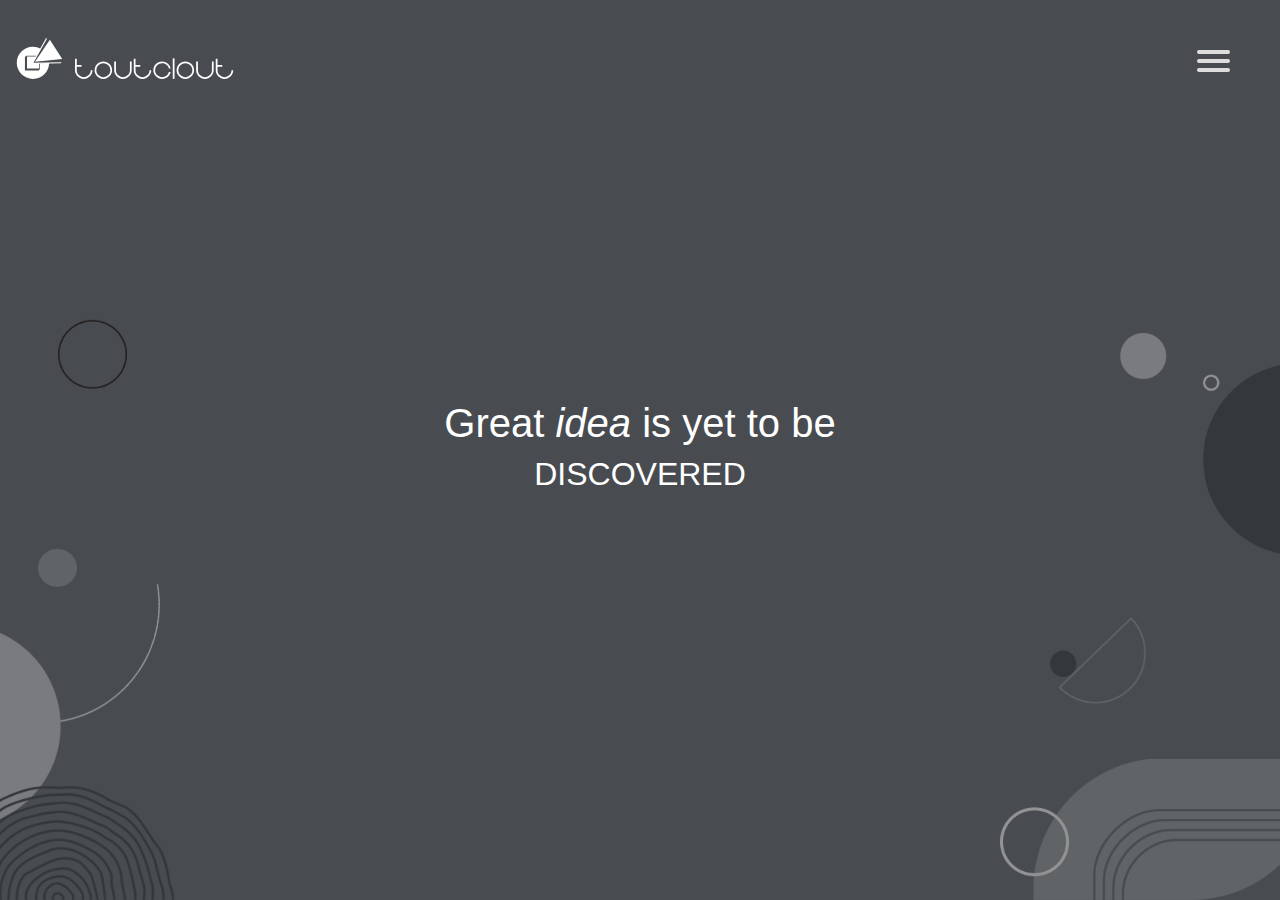
<file: toutclout-2/index.html>
<!DOCTYPE html>
<html>
  <head>
    <!-- Required meta tags -->
    <meta charset="utf-8">
    <meta name="viewport" content="width=device-width, initial-scale=1, shrink-to-fit=no">

    <!-- Bootstrap CSS -->
    <link rel="stylesheet" href="https://cdn.jsdelivr.net/npm/bootstrap@5.0.2/dist/css/bootstrap.min.css">
    <link rel="stylesheet" href="assets/css/style.css">

  </head>
  <body>

    <div class="content-wrapper">
      <header>
        <h1 class="logo">
          <img src="assets/images/logo.svg">
        </h1>
        <nav role='navigation'>
          <div id="menuToggle">
            
            <input type="checkbox" />
            
            <span></span>
            <span></span>
            <span></span>
            
            <ul id="menu">
              <li><a href="#">Who we are</a></li>
              <li><a href="#">What we do</a>
                <ul>
                  <li><a href="#">Branding</a></li>
                  <li><a href="#">Website</a></li>
                  <li><a href="#">Digital</a></li>
                </ul>
              </li>
              <li><a href="#">Talk to us</a></li>
            </ul>
          </div>
        </nav>
      </header>
      <section class="banner">
        <div class="banner-content">
          <h1>Great <i>idea</i> is yet to be</h1>
          <h2>DISCOVERED</h2>
        </div>
        <div class="left-side-shape">
          <img class="grey-border-circle" src="assets/images/grey-border-circle.png">
          <img class="half-circle" src="assets/images/half-circle.png">
          <img class="small-light-grey-circle" src="assets/images/small-light-grey-circle.png">
          <img class="light-grey-circle" src="assets/images/light-grey-circle.png">
          <img class="spiral" src="assets/images/spiral.png">
        </div>
        <div class="right-side-shape">
          <img class="circles" src="assets/images/circles.png">
          <img class="right-light-grey-circle" src="assets/images/light-grey-circle.png">
          <img class="circle-semicircle" src="assets/images/circle-semicircle.png">
          <img class="grey-bg-shape" src="assets/images/grey-bg-shape.png">
          <img class="curve-lines" src="assets/images/curve-lines.png">
          <img class="light-grey-border-circle" src="assets/images/light-grey-border-circle.png">
        </div>
      </section>

    </div>


    <!-- Optional JavaScript; choose one of the two! -->

    <!-- Option 1: Bootstrap Bundle with Popper -->
    <script src="https://cdn.jsdelivr.net/npm/bootstrap@5.0.2/dist/js/bootstrap.bundle.min.js"></script>
    <script src="https://code.jquery.com/jquery-3.2.1.min.js"></script>
    <script src="assets/js/home.js"></script>
    <script src="assets/js/home-defer.js"></script>
    <script src="assets/js/element-anim.js"></script>

  </body>
</html>
</file>
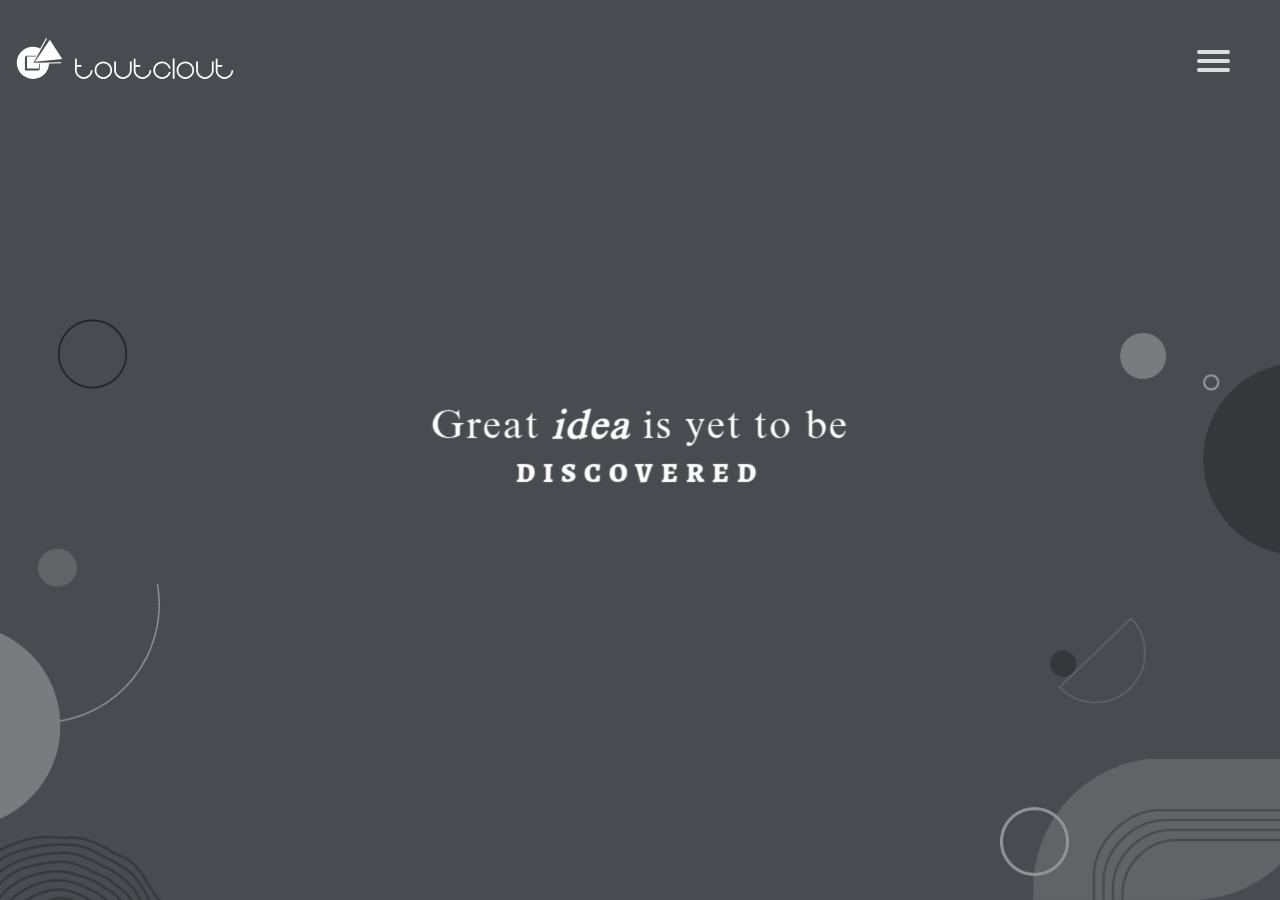
<file: toutclout-3/index.html>
<!DOCTYPE html>
<html>
  <head>
    <!-- Required meta tags -->
    <meta charset="utf-8">
    <meta name="viewport" content="width=device-width, initial-scale=1, shrink-to-fit=no">

    <!-- Bootstrap CSS -->
    <link rel="stylesheet" href="https://cdn.jsdelivr.net/npm/bootstrap@5.0.2/dist/css/bootstrap.min.css">
    <link rel="stylesheet" href="assets/css/style.css">
    <link rel="stylesheet" type="text/css" href="https://cdnjs.cloudflare.com/ajax/libs/animate.css/3.5.2/animate.min.css">

  </head>
  <body>

    <div class="content-wrapper">
      <header>
        <h1 class="logo">
          <img src="assets/images/logo.svg">
        </h1>
        <nav role='navigation'>
          <div id="menuToggle">
            
            <input type="checkbox" />
            
            <span></span>
            <span></span>
            <span></span>
            
            <ul id="menu">
              <li><a href="#">Who we are</a></li>
              <li><a href="#">What we do</a>
                <ul>
                  <li><a href="#">Branding</a></li>
                  <li><a href="#">Website</a></li>
                  <li><a href="#">Digital</a></li>
                </ul>
              </li>
              <li><a href="#">Talk to us</a></li>
            </ul>
          </div>
        </nav>
      </header>
      <section class="banner">
        <div class="banner-content">
          <h1><span>Great</span> <span><i>idea</i></span> <span>is</span> <span>yet</span> <span>to</span> <span>be</span></h1>
          <h2><span>DISCOVERED</span></h2>
        </div>
        <div class="left-side-shape">
          <img class="grey-border-circle" src="assets/images/grey-border-circle.png">
          <img class="half-circle" src="assets/images/half-circle.png">
          <img class="small-light-grey-circle" src="assets/images/small-light-grey-circle.png">
          <img class="light-grey-circle" src="assets/images/light-grey-circle.png">
          <img class="spiral" src="assets/images/full-spiral.png">
        </div>
        <div class="right-side-shape">
          <img class="circles" src="assets/images/circles.png">
          <img class="right-light-grey-circle" src="assets/images/light-grey-circle.png">
          <img class="circle-semicircle" src="assets/images/circle-semicircle.png">
          <img class="grey-bg-shape" src="assets/images/grey-bg-shape.png">
          <img class="curve-lines" src="assets/images/curve-lines.png">
          <img class="light-grey-border-circle" src="assets/images/light-grey-border-circle.png">
        </div>
      </section>

    </div>


    <!-- Optional JavaScript; choose one of the two! -->

    <!-- Option 1: Bootstrap Bundle with Popper -->
    <script src="https://cdn.jsdelivr.net/npm/bootstrap@5.0.2/dist/js/bootstrap.bundle.min.js"></script>
    <script src="https://code.jquery.com/jquery-3.2.1.min.js"></script>
    <script src="assets/js/home.js"></script>
    <script src="assets/js/home-defer.js"></script>
    <script src="assets/js/custom.js"></script>
    <script src="assets/js/element-anim.js"></script>
    <!-- <script type="text/javascript" src="assets/js/custom.js"></script> -->

  </body>
</html>
</file>
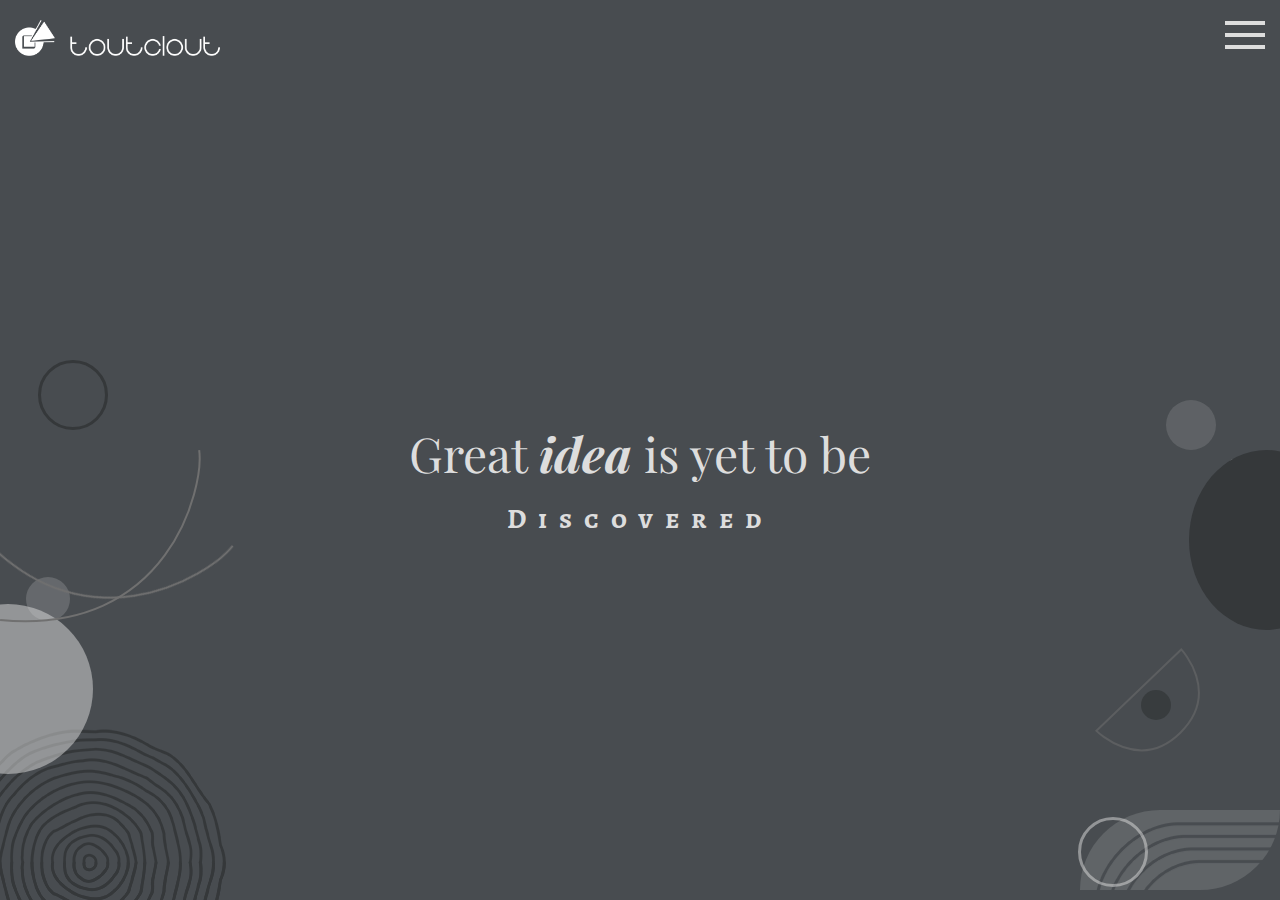
<file: toutclout/index.html>
<!DOCTYPE html>
<html lang="en">

<head>
    <meta charset="UTF-8">
    <meta http-equiv="X-UA-Compatible" content="IE=edge">
    <meta name="viewport" content="width=device-width, initial-scale=1.0">
    <title>Tout Clout - Home</title>
    <!-- Fonts -->
    <link rel="preconnect" href="https://fonts.googleapis.com">
    <link rel="preconnect" href="https://fonts.gstatic.com" crossorigin>
    <link
        href="https://fonts.googleapis.com/css2?family=Alegreya+SC:wght@400;500;700&family=Playfair+Display:wght@400;500;600;700&display=swap"
        rel="stylesheet">

    <!-- Custom Css -->
    <link rel="stylesheet" href="assets/design/css/style.css">
</head>

<body>
    <!-- Start wrapper -->
    <div class="wrapper">
        <!-- Start header -->
        <header>
            <div class="container-fluid">
                <div class="header_wrapper">
                    <a href="javascript:void(0);" class="brand">
                        <img class="logo_icn" src="./assets/design/images/logo_icn.png" alt="Logo">
                        <img class="logo_txt" src="./assets/design/images/logo_txt.png" alt="ToutClout">
                    </a>
                    <div class="menu">
                        <div id="nav-icon">
                            <span></span>
                            <span></span>
                            <span></span>
                        </div>
                        <div class="menu-items">
                            <ul>
                                <li><a href="javascript:void(0);">Who we are</a></li>
                                <li>
                                    <a href="javascript:void(0);">What we do</a>
                                    <ul>
                                        <li><a href="javascript:void(0);">Branding</a></li>
                                        <li><a href="javascript:void(0);">Website</a></li>
                                        <li><a href="javascript:void(0);">Digital</a></li>
                                    </ul>
                                </li>
                                <li><a href="javascript:void(0);">Talk to us</a></li>
                            </ul>
                        </div>
                    </div>
                </div>
            </div>
        </header>
        <!-- End header -->

        <!-- Start Home Banner -->
        <section class="home_main_banner">
            <div class="container-fluid">
                <div class="banner_ctn">
                    <h2>Great <span>idea</span> is yet to be</h2>
                    <h4>Discovered</h4>
                </div>
            </div>
        </section>
        <!-- End Home Banner -->

        <div class="animation_elements shape1"></div>
        <div class="animation_elements shape2"></div>

        <div class="bubbles">
            <div class="bubble"></div>
            <div class="bubble"></div>
            <div class="bubble"></div>
            <div class="bubble"></div>
            <div class="bubble"></div>
            <div class="bubble"></div>
            <div class="bubble"></div>
            <div class="bubble"></div>
            <div class="bubble"></div>
        </div>
        <div class="animation_elements shape3">
            <img src="./assets/design/images/circule_wave.png" alt="circule_wave">
        </div>
        <div class="animation_elements shape4">
            <img src="./assets/design/images/half_circule.png" alt="circule_wave">
        </div>
        <div class="animation_elements shape5 left_shape5">
            <img src="./assets/design/images/curve_line.png" alt="curve_line">
        </div>
        <div class="animation_elements shape5 right_shape5">
            <img src="./assets/design/images/curve_line.png" alt="curve_line">
        </div>

    </div>
    <!-- End wrapper -->

    <!-- jQuery import  -->
    <script src="https://code.jquery.com/jquery-3.6.0.min.js"
        integrity="sha256-/xUj+3OJU5yExlq6GSYGSHk7tPXikynS7ogEvDej/m4=" crossorigin="anonymous"></script>
    <script src="./assets/js/script.js"></script>

</body>

</html>
</file>
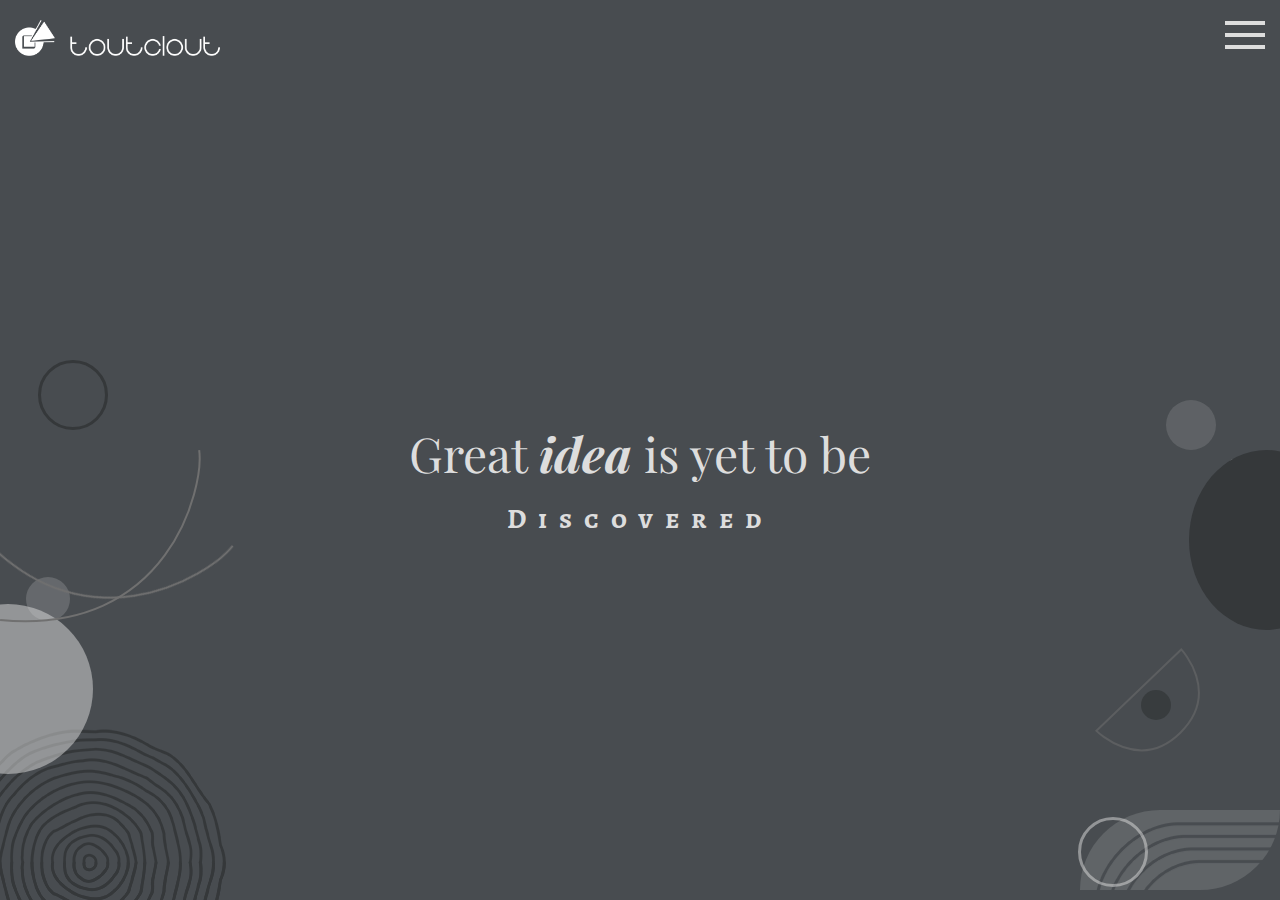
<file: toutclout/index3.html>
<!DOCTYPE html>
<html lang="en">

<head>
    <meta charset="UTF-8">
    <meta http-equiv="X-UA-Compatible" content="IE=edge">
    <meta name="viewport" content="width=device-width, initial-scale=1.0">
    <title>Tout Clout - Home</title>
    <!-- Fonts -->
    <link rel="preconnect" href="https://fonts.googleapis.com">
    <link rel="preconnect" href="https://fonts.gstatic.com" crossorigin>
    <link
        href="https://fonts.googleapis.com/css2?family=Alegreya+SC:wght@400;500;700&family=Playfair+Display:wght@400;500;600;700&display=swap"
        rel="stylesheet">

    <!-- Custom Css -->
    <link rel="stylesheet" href="assets/design/css/style.css">
</head>

<body>
    <!-- Start wrapper -->
    <div class="wrapper">
        <!-- Start header -->
        <header>
            <div class="container-fluid">
                <div class="header_wrapper">
                    <a href="javascript:void(0);" class="brand">
                        <img class="logo_icn" src="./assets/design/images/logo_icn.png" alt="Logo">
                        <img class="logo_txt" src="./assets/design/images/logo_txt.png" alt="ToutClout">
                    </a>
                    <div class="menu">
                        <div id="nav-icon">
                            <span></span>
                            <span></span>
                            <span></span>
                        </div>
                        <div class="menu-items">
                            <ul>
                                <li><a href="javascript:void(0);">Who we are</a></li>
                                <li>
                                    <a href="javascript:void(0);">What we do</a>
                                    <ul>
                                        <li><a href="javascript:void(0);">Branding</a></li>
                                        <li><a href="javascript:void(0);">Website</a></li>
                                        <li><a href="javascript:void(0);">Digital</a></li>
                                    </ul>
                                </li>
                                <li><a href="javascript:void(0);">Talk to us</a></li>
                            </ul>
                        </div>
                    </div>
                </div>
            </div>
        </header>
        <!-- End header -->

        <!-- Start Home Banner -->
        <section class="home_main_banner">
            <div class="container-fluid">
                <div class="banner_ctn">
                    <h2>Great <span>idea</span> is yet to be</h2>
                    <h4>Discovered</h4>
                </div>
            </div>
        </section>
        <!-- End Home Banner -->

        <div class="animation_elements shape1"></div>
        <div class="animation_elements shape2"></div>

        <div class="bubbles">
            <div class="bubble"></div>
            <div class="bubble"></div>
            <div class="bubble"></div>
            <div class="bubble"></div>
            <div class="bubble"></div>
            <div class="bubble"></div>
            <div class="bubble"></div>
            <div class="bubble"></div>
        </div>
        <div class="animation_elements shape3">
            <img src="./assets/design/images/circule_wave.png" alt="circule_wave">
        </div>
        <div class="animation_elements shape4">
            <img src="./assets/design/images/half_circule.png" alt="circule_wave">
        </div>
        <div class="animation_elements shape5 left_shape5">
            <img src="./assets/design/images/curve_line.png" alt="curve_line">
        </div>
        <div class="animation_elements shape5 right_shape5">
            <img src="./assets/design/images/curve_line.png" alt="curve_line">
        </div>

    </div>
    <!-- End wrapper -->

    <!-- jQuery import  -->
    <script src="https://code.jquery.com/jquery-3.6.0.min.js"
        integrity="sha256-/xUj+3OJU5yExlq6GSYGSHk7tPXikynS7ogEvDej/m4=" crossorigin="anonymous"></script>
    <script src="./assets/js/script.js"></script>

</body>

</html>
</file>
<file: toutclout-2/assets/css/style.css>
body
{
  margin: 0;
  padding: 0;
  
  /* make it look decent enough */
  font-family: "Avenir Next", "Avenir", sans-serif;
  
  overflow-x: hidden; /* needed because hiding the menu on the right side is not perfect,  */
}

a
{
  text-decoration: none;
  color: #232323;
  
  transition: color 0.3s ease;
}

a:hover
{
  color: tomato;
}

header{
  padding: 25px 0;
  position: fixed;
  width: 100%;
  z-index: 1;
}

h1.logo {
  display: flex;
  align-items: flex-start;
  width: 250px;
  margin: 0px;
}


#menuToggle
{
  display: block;
  position: absolute;
  top: 50px;
  right: 50px;
  
  z-index: 1;
  
  -webkit-user-select: none;
  user-select: none;
}

#menuToggle input
{
  display: block;
  width: 40px;
  height: 32px;
  position: absolute;
  top: -7px;
  left: -5px;
  
  cursor: pointer;
  
  opacity: 0; /* hide this */
  z-index: 2; /* and place it over the hamburger */
  
  -webkit-touch-callout: none;
}

/*
 * Just a quick hamburger
 */
#menuToggle span
{
  display: block;
  width: 33px;
  height: 4px;
  margin-bottom: 5px;
  position: relative;
  
  background: #dddddd;
  border-radius: 3px;
  
  z-index: 1;
  
  transform-origin: 4px 0px;
  
  transition: transform 0.5s cubic-bezier(0.77,0.2,0.05,1.0),
              background 0.5s cubic-bezier(0.77,0.2,0.05,1.0),
              opacity 0.55s ease;
}

#menuToggle span:first-child
{
  transform-origin: 0% 0%;
}

#menuToggle span:nth-last-child(2)
{
  transform-origin: 0% 100%;
}

/* 
 * Transform all the slices of hamburger
 * into a crossmark.
 */
#menuToggle input:checked ~ span
{
  opacity: 1;
  transform: rotate(45deg) translate(-2px, -1px);
  background: #dddddd;
}

/*
 * But let's hide the middle one.
 */
#menuToggle input:checked ~ span:nth-last-child(3)
{
  opacity: 0;
  transform: rotate(0deg) scale(0.2, 0.2);
}

/*
 * Ohyeah and the last one should go the other direction
 */
#menuToggle input:checked ~ span:nth-last-child(2)
{
  opacity: 1;
  transform: rotate(-45deg) translate(0, -1px);
}

/*
 * Make this absolute positioned
 * at the top left of the screen
 */
#menu
{
  position: absolute;
  width: 100vw;
  margin: 0px 0 0 0;
  padding: 0;
  padding-top: 0;
  right: 60px;
  list-style-type: none;
  -webkit-font-smoothing: antialiased;
  transform-origin: 0% 0%;
  transform: translate(100%, 0);
  transition: transform 0.5s cubic-bezier(0.77,0.2,0.05,1.0);
  top: -10px;
  display: flex;
  justify-content: flex-end;
}

#menu li
{
  padding: 0px 0;
  font-size: 22px;
  margin: 0 10px;
}

#menu li a{
  color: #919395;
}

#menu li ul{
  display: none;
}

#menu li:hover ul{
  display: flex;
  flex-direction: column;
  padding: 0px;
  list-style: none;
  align-items: center;
}

/*
 * And let's fade it in from the left
 */
#menuToggle input:checked ~ ul
{
  transform: none;
  opacity: 1;
}

.banner{
  height: 100vh;
  background-color: #484c50;
  position: relative;
}

.banner-content{
  height: 100%;
  display: flex;
  align-items: center;
  justify-content: center;
  flex-direction: column;
  color: #fff;
}

.left-side-shape{
  position: absolute;
  top: 0;
  width: 30%;
  height: 100%;
  left: 0px;
}

.right-side-shape{
  position: absolute;
  top: 0;
  width: 30%;
  height: 100%;
  right: 0px;
}

.left-side-shape img, .right-side-shape img{
  position: absolute;
}

.left-side-shape img.grey-border-circle{
  top: 35%;
  width: 18%;
  left: 15%;
}

.left-side-shape img.half-circle{
  width: 60%;
  bottom: 20%;
  left: -20%;
  transform: rotate(10deg);
}

.left-side-shape img.small-light-grey-circle{
  width: 10%;
  bottom: 35%;
  left: 10%;
}

.left-side-shape img.light-grey-circle{
  left: -38%;
  bottom: 8%;
  width: 53%;
}

.left-side-shape img.spiral{
  width: 60%;
  bottom: 0%;
  left: -15%;
}

.right-side-shape .circles{
  width: 50%;
  right: -30%;
  top: 40%;
}

.right-side-shape .right-light-grey-circle{
  width: 12%;
  right: 30%;
  top: 37%;
}

.right-side-shape .circle-semicircle{
  width: 25%;
  bottom: 22%;
  right: 35%;
}

.right-side-shape .grey-bg-shape{
  width: 75%;
  bottom: 0%;
  right: -10%;
}

.right-side-shape .curve-lines{
  width: 70%;
  bottom: 0;
  right: -20%;
}

.right-side-shape .light-grey-border-circle{
  width: 18%;
  bottom: 3%;
  right: 55%;
}

@media screen and (max-width: 768px) {
  #menu {
    transform: none;
    opacity: 0;

    transition: opacity 0.5s cubic-bezier(0.77,0.2,0.05,1.0);
  }
}
</file>
<file: toutclout-3/assets/css/style.css>
@font-face { font-family: 'AlegreyaSC-ExtraBold'; src: url('fonts/AlegreyaSC-ExtraBold.ttf') format("opentype"); font-display: fallback; }
@font-face { font-family: 'PlayfairDisplay-Bold'; src: url('fonts/PlayfairDisplay-Bold.otf') format("opentype"); font-display: fallback;}
@font-face { font-family: 'times new roman'; src: url('fonts/times new roman.ttf') format("truetype"); font-display: fallback;}

body
{
  margin: 0;
  padding: 0;
  
  /* make it look decent enough */
  font-family: "Avenir Next", "Avenir", sans-serif;
  
  overflow-x: hidden; /* needed because hiding the menu on the right side is not perfect,  */
}

a
{
  text-decoration: none;
  color: #232323;
  
  transition: color 0.3s ease;
}

a:hover
{
  color: tomato;
}

header{
  padding: 25px 0;
  position: fixed;
  width: 100%;
  z-index: 1;
}

h1.logo {
  display: flex;
  align-items: flex-start;
  width: 250px;
  margin: 0px;
}


#menuToggle
{
  display: block;
  position: absolute;
  top: 50px;
  right: 50px;
  
  z-index: 1;
  
  -webkit-user-select: none;
  user-select: none;
}

#menuToggle input
{
  display: block;
  width: 40px;
  height: 32px;
  position: absolute;
  top: -7px;
  left: -5px;
  
  cursor: pointer;
  
  opacity: 0; /* hide this */
  z-index: 2; /* and place it over the hamburger */
  
  -webkit-touch-callout: none;
}

/*
 * Just a quick hamburger
 */
#menuToggle span
{
  display: block;
  width: 33px;
  height: 4px;
  margin-bottom: 5px;
  position: relative;
  
  background: #dddddd;
  border-radius: 3px;
  
  z-index: 1;
  
  transform-origin: 4px 0px;
  
  transition: transform 0.5s cubic-bezier(0.77,0.2,0.05,1.0),
              background 0.5s cubic-bezier(0.77,0.2,0.05,1.0),
              opacity 0.55s ease;
}

#menuToggle span:first-child
{
  transform-origin: 0% 0%;
}

#menuToggle span:nth-last-child(2)
{
  transform-origin: 0% 100%;
}

/* 
 * Transform all the slices of hamburger
 * into a crossmark.
 */
#menuToggle input:checked ~ span
{
  opacity: 1;
  transform: rotate(45deg) translate(-2px, -1px);
  background: #dddddd;
}

/*
 * But let's hide the middle one.
 */
#menuToggle input:checked ~ span:nth-last-child(3)
{
  opacity: 0;
  transform: rotate(0deg) scale(0.2, 0.2);
}

/*
 * Ohyeah and the last one should go the other direction
 */
#menuToggle input:checked ~ span:nth-last-child(2)
{
  opacity: 1;
  transform: rotate(-45deg) translate(0, -1px);
}

/*
 * Make this absolute positioned
 * at the top left of the screen
 */
#menu
{
  position: absolute;
  width: 100vw;
  margin: 0px 0 0 0;
  padding: 0;
  padding-top: 0;
  right: 60px;
  list-style-type: none;
  -webkit-font-smoothing: antialiased;
  transform-origin: 0% 0%;
  transform: translate(100%, 0);
  transition: transform 0.5s cubic-bezier(0.77,0.2,0.05,1.0);
  top: -10px;
  display: flex;
  justify-content: flex-end;
}

#menu li
{
  padding: 0px 0;
  font-size: 22px;
  margin: 0 10px;
  font-family: 'PlayfairDisplay-Bold';
}

#menu li a{
  color: #919395;
}

#menu li a:hover{
  color: #fff;
}

#menu li ul{
  display: none;
}

#menu li ul li{
  font-size: 18px;
  margin: 5px 10px;
}

#menu li:hover ul{
  display: flex;
  flex-direction: column;
  padding: 0px;
  list-style: none;
  align-items: center;
}

/*
 * And let's fade it in from the left
 */
#menuToggle input:checked ~ ul
{
  transform: none;
  opacity: 1;
}

.banner{
  height: 100vh;
  background-color: #484c50;
  position: relative;
  overflow: hidden;
}

.banner-content{
  height: 100%;
  display: flex;
  align-items: center;
  justify-content: center;
  flex-direction: column;
  color: #fff;
}

.banner-content h1{
  font-family: 'times new roman';
  color: #dddddd;
  letter-spacing: 2px;
}

/* .banner-content h1 span {
  display: inline-block;
  animation: slideLeft 1.5s forwards;
  opacity: 0;
  transition-timing-function: cubic-bezier(0.075, 0.82, 0.165, 1);
} */

.banner-content h1 {
  -webkit-animation: none;
  -moz-animation: none;
  -ms-animation: none;
  animation: none;
  color: transparent;
  text-shadow: 0px 0px 1px #fff;
  -webkit-animation: blurFadeInOut 3s ease-in backwards;
  -moz-animation: blurFadeInOut 3s ease-in backwards;
  -ms-animation: blurFadeInOut 3s ease-in backwards;
  animation: blurFadeInOut 3s ease-in backwards;
}
.banner-content h1 span {
  -webkit-animation: blurFadeIn 1.5s ease-in 0.5s backwards;
  -moz-animation: blurFadeIn 1.5s ease-in 0.5s backwards;
  -ms-animation: blurFadeIn 1.5s ease-in 0.5s backwards;
  animation: blurFadeIn 1.5s ease-in 0.5s backwards;
}
.banner-content h1 span:nth-child(2) {
  -webkit-animation-delay: 1s;
  -moz-animation-delay: 1s;
  -ms-animation-delay: 1s;
  animation-delay: 1s;
}
.banner-content h1 span:nth-child(3) {
  -webkit-animation-delay: 1.5s;
  -moz-animation-delay: 1.5s;
  -ms-animation-delay: 1.5s;
  animation-delay: 1.5s;
}
.banner-content h1 span:nth-child(4) {
  -webkit-animation-delay: 2s;
  -moz-animation-delay: 2s;
  -ms-animation-delay: 2s;
  animation-delay: 2s;
}
.banner-content h1 span:nth-child(5) {
  -webkit-animation-delay: 2.5s;
  -moz-animation-delay: 2.5s;
  -ms-animation-delay: 2.5s;
  animation-delay: 2.5s;
}
.banner-content h1 span:nth-child(6) {
  -webkit-animation-delay: 3s;
  -moz-animation-delay: 3s;
  -ms-animation-delay: 3s;
  animation-delay: 3s;
}

.banner-content h1 i{
  font-weight: bold;
}

.banner-content h2{
  font-family: 'AlegreyaSC-ExtraBold';
  color: #dddddd;
  letter-spacing: 8px;
  font-size: 28px;
  text-align: center;
  -webkit-animation: none;
  -moz-animation: none;
  -ms-animation: none;
  animation: none;
  color: transparent;
  text-shadow: 0px 0px 1px #fff;
  -webkit-animation: blurFadeInOut 3s ease-in backwards;
  -moz-animation: blurFadeInOut 3s ease-in backwards;
  -ms-animation: blurFadeInOut 3s ease-in backwards;
  animation: blurFadeInOut 3s ease-in backwards;
}

.banner-content h2 span {
  -webkit-animation: blurFadeIn 1.5s ease-in 3.5s backwards;
  -moz-animation: blurFadeIn 1.5s ease-in 3.5s backwards;
  -ms-animation: blurFadeIn 1.5s ease-in 3.5s backwards;
  animation: blurFadeIn 1.5s ease-in 3.5s backwards;
}

/* .banner-content h2 span {
  display: inline-block;
  animation: slideLeft 1.5s forwards;
  opacity: 0;
  transition-timing-function: cubic-bezier(0.075, 0.82, 0.165, 1);
} */

.left-side-shape{
  position: absolute;
  top: 0;
  width: 30%;
  height: 100%;
  left: 0px;
}

.right-side-shape{
  position: absolute;
  top: 0;
  width: 30%;
  height: 100%;
  right: 0px;
}

.left-side-shape img, .right-side-shape img{
  position: absolute;
}

.left-side-shape img.grey-border-circle{
  top: 35%;
  width: 18%;
  left: 15%;
  -webkit-animation: simple-scale 1s 1s linear infinite alternate;
  animation: simple-scale 1s 1s linear infinite alternate;
}

.left-side-shape img.half-circle{
  width: 60%;
  bottom: 20%;
  left: -20%;
  transform: rotate(10deg);
}

.left-side-shape img.small-light-grey-circle{
  width: 10%;
  bottom: 35%;
  left: 10%;
}

.left-side-shape img.light-grey-circle{
  left: -38%;
  bottom: 8%;
  width: 53%;
}

.left-side-shape img.spiral{
  width: 60%;
  bottom: -18%;
  left: -15%;
  -webkit-animation: rotation 3.5s infinite linear;

}

.right-side-shape .circles{
  width: 50%;
  right: -30%;
  top: 40%;
  -webkit-animation: rotation 3.5s infinite linear;
}

.right-side-shape .right-light-grey-circle{
  width: 12%;
  right: 30%;
  top: 37%;
}

.right-side-shape .circle-semicircle{
  width: 25%;
  bottom: 22%;
  right: 35%;
}

.right-side-shape .grey-bg-shape{
  width: 75%;
  bottom: 0%;
  right: -10%;
  -webkit-animation: simple-move 2s 2s linear infinite alternate;
  animation: simple-move 2s 2s linear infinite alternate;
}

.right-side-shape .curve-lines{
  width: 70%;
  bottom: 0;
  right: -20%;
  -webkit-animation: simple-move 4s 4s linear infinite alternate;
  animation: simple-move 4s 4s linear infinite alternate;
}

.right-side-shape .light-grey-border-circle{
  width: 18%;
  bottom: 3%;
  right: 55%;
  -webkit-animation: simple-scale 2s 2s linear infinite alternate;
  animation: simple-scale 2s 2s linear infinite alternate;
}



@keyframes slideLeft {
  from {
    opacity: 0;
    transform: translateX(200px);
  } 
  to {
    opacity: 1;
    transform: translateX(0%);
  }
}

@-webkit-keyframes blurFadeIn {
  0% {
    opacity: 0;
    text-shadow: 0px 0px 40px #fff;
    -webkit-transform: scale(1.3);
  }
  50% {
    opacity: 0.5;
    text-shadow: 0px 0px 10px #fff;
    -webkit-transform: scale(1.1);
  }
  100% {
    opacity: 1;
    text-shadow: 0px 0px 1px #fff;
    -webkit-transform: scale(1);
  }
}

@-moz-keyframes blurFadeIn {
  0% {
    opacity: 0;
    text-shadow: 0px 0px 40px #fff;
    -moz-transform: scale(1.3);
  }
  100% {
    opacity: 1;
    text-shadow: 0px 0px 1px #fff;
    -moz-transform: scale(1);
  }
}

@keyframes blurFadeIn {
  0% {
    opacity: 0;
    text-shadow: 0px 0px 40px #fff;
    transform: scale(1.3);
  }
  50% {
    opacity: 0.5;
    text-shadow: 0px 0px 10px #fff;
    transform: scale(1.1);
  }
  100% {
    opacity: 1;
    text-shadow: 0px 0px 1px #fff;
    transform: scale(1);
  }
}

@-webkit-keyframes simple-scale {
  100% {
    -webkit-transform: scale(1.5);
  }
}

@keyframes simple-scale {
  100% {
    transform: scale(1.5);
  }
}

@-webkit-keyframes rotation {
    from {
        -webkit-transform: rotate(0deg);
    }
    to {
        -webkit-transform: rotate(359deg);
    }
}

@-webkit-keyframes simple-rotate {
  100% {
    -webkit-transform: rotate(360deg);
  }
}

@keyframes simple-rotate {
  100% {
    transform: rotate(360deg);
  }
}

@-webkit-keyframes simple-move {
  100% {
    -webkit-transform: translate(50px, 0);
  }
}

@keyframes simple-move {
  100% {
    transform: translate(50px, 0);
  }
}

@media screen and (max-width: 768px) {
  #menu {
    transform: none;
    opacity: 0;

    transition: opacity 0.5s cubic-bezier(0.77,0.2,0.05,1.0);
  }
}

@-webkit-keyframes simple-square-to-circle {
  100% {
    -webkit-border-radius: 50%;
  }
}

@keyframes simple-square-to-circle {
  100% {
    border-radius: 50%;
  }
}





@-webkit-keyframes bounce {
  0%,
  20%,
  50%,
  80%,
  100% {
    -webkit-transform: translateY(0);
  }
  40% {
    -webkit-transform: translateY(-30px);
  }
  60% {
    -webkit-transform: translateY(-15px);
  }
}

@keyframes bounce {
  0%,
  20%,
  50%,
  80%,
  100% {
    transform: translateY(0);
  }
  40% {
    transform: translateY(-30px);
  }
  60% {
    transform: translateY(-15px);
  }
}
</file>
<file: toutclout/assets/design/css/style.css>
/*----------------- Color variations -----------------*/
/*----------------- responsive variations -----------------*/
/*common css*/
* {
  box-sizing: border-box;
  -webkit-box-sizing: border-box;
  -moz-box-sizing: border-box;
}

body {
  position: relative;
  background: #484c50;
  color: #ddd;
  font-size: 16px;
  font-weight: 400;
  font-family: "Playfair Display", serif;
  margin: 0;
  padding: 0;
}

ul,
li,
p {
  margin: 0;
  padding: 0;
}

a {
  text-decoration: none;
  outline: none;
  -webkit-transition: 0.3s;
  transition: 0.3s;
}

a:hover {
  -webkit-transition: 0.3s;
  transition: 0.3s;
  text-decoration: none;
  outline: none;
}

h1,
h2,
h3,
h4,
h5,
h6 {
  margin: 0;
  padding: 0;
}

img {
  max-width: 100%;
}

.container-fluid,
.container {
  padding-left: 15px;
  padding-right: 15px;
}

.wrapper {
  position: relative;
  display: block;
  height: 100vh;
  overflow: hidden;
}

header {
  display: block;
  clear: both;
  background: #484c50;
}

header .header_wrapper {
  display: -webkit-box;
  display: -ms-flexbox;
  display: flex;
  -webkit-box-pack: justify;
      -ms-flex-pack: justify;
          justify-content: space-between;
  -webkit-box-align: center;
      -ms-flex-align: center;
          align-items: center;
  padding: 20px 0;
}

header .header_wrapper .brand {
  display: -webkit-box;
  display: -ms-flexbox;
  display: flex;
  -webkit-box-align: end;
      -ms-flex-align: end;
          align-items: flex-end;
  max-width: 350px;
}

header .header_wrapper .brand .logo_icn {
  max-width: 40px;
}

header .header_wrapper .brand .logo_txt {
  max-width: 150px;
  margin-left: 15px;
}

header .header_wrapper .menu {
  display: -webkit-box;
  display: -ms-flexbox;
  display: flex;
  -webkit-box-orient: horizontal;
  -webkit-box-direction: reverse;
      -ms-flex-flow: row-reverse;
          flex-flow: row-reverse;
  -webkit-box-align: center;
      -ms-flex-align: center;
          align-items: center;
}

header .header_wrapper .menu .menu-items {
  display: none;
  margin-right: 25px;
  overflow: hidden;
}

header .header_wrapper .menu .menu-items ul {
  display: -webkit-box;
  display: -ms-flexbox;
  display: flex;
  list-style: none;
}

header .header_wrapper .menu .menu-items ul li {
  position: relative;
}

header .header_wrapper .menu .menu-items ul li a {
  display: block;
  font-size: 16px;
  padding: 0 15px;
  color: #919395;
  font-weight: 700;
  font-family: "Playfair Display", serif;
  text-align: center;
}

header .header_wrapper .menu .menu-items ul li a:hover {
  color: #ddd;
}

header .header_wrapper .menu .menu-items ul li ul {
  display: none;
  position: absolute;
  top: 100%;
  left: 0;
  width: 100%;
  -webkit-box-orient: vertical;
  -webkit-box-direction: normal;
      -ms-flex-flow: column;
          flex-flow: column;
  -webkit-box-pack: center;
      -ms-flex-pack: center;
          justify-content: center;
  padding-top: 20px;
}

header .header_wrapper .menu .menu-items ul li ul li a {
  font-size: 14px;
  font-weight: 400;
  padding-bottom: 10px;
}

header .header_wrapper #nav-icon {
  width: 40px;
  height: 35px;
  position: relative;
  -webkit-transform: rotate(0deg);
          transform: rotate(0deg);
  -webkit-transition: .5s ease-in-out;
  transition: .5s ease-in-out;
  cursor: pointer;
  z-index: 5;
}

header .header_wrapper #nav-icon span {
  display: block;
  position: absolute;
  height: 4px;
  width: 100%;
  background: #ddd;
  opacity: 1;
  left: 0;
  -webkit-transform: rotate(0deg);
          transform: rotate(0deg);
  -webkit-transition: .25s ease-in-out;
  transition: .25s ease-in-out;
}

header .header_wrapper #nav-icon span:nth-child(1) {
  top: 0px;
}

header .header_wrapper #nav-icon span:nth-child(2) {
  top: 12px;
}

header .header_wrapper #nav-icon span:nth-child(3) {
  top: 24px;
}

header .header_wrapper #nav-icon.open span:nth-child(1) {
  top: 18px;
  -webkit-transform: rotate(135deg);
          transform: rotate(135deg);
}

header .header_wrapper #nav-icon.open span:nth-child(2) {
  opacity: 0;
  left: -60px;
}

header .header_wrapper #nav-icon.open span:nth-child(3) {
  top: 18px;
  -webkit-transform: rotate(-135deg);
          transform: rotate(-135deg);
}

header .header_wrapper #nav-icon.open ~ .menu-items {
  display: block;
  overflow: inherit;
}

header .header_wrapper #nav-icon.open ~ .menu-items ul {
  -webkit-animation: lightSpeedInRight 1s linear;
          animation: lightSpeedInRight 1s linear;
}

header .header_wrapper #nav-icon.open ~ .menu-items ul li ul {
  -webkit-animation: none;
          animation: none;
  display: none;
}

header .header_wrapper #nav-icon.open ~ .menu-items ul li:hover ul {
  -webkit-animation: lightSpeedInRight 0.5s linear;
          animation: lightSpeedInRight 0.5s linear;
  display: -webkit-box;
  display: -ms-flexbox;
  display: flex;
}

.home_main_banner .banner_ctn {
  display: -webkit-box;
  display: -ms-flexbox;
  display: flex;
  -webkit-box-orient: vertical;
  -webkit-box-direction: normal;
      -ms-flex-flow: column;
          flex-flow: column;
  -webkit-box-pack: center;
      -ms-flex-pack: center;
          justify-content: center;
  -webkit-box-align: center;
      -ms-flex-align: center;
          align-items: center;
  height: calc(100vh - 94px);
}

.home_main_banner .banner_ctn h2 {
  font-size: 48px;
  font-weight: 400;
  margin-bottom: 15px;
  -webkit-animation: lightSpeedInRight 2s linear;
          animation: lightSpeedInRight 2s linear;
}

.home_main_banner .banner_ctn h2 span {
  font-style: italic;
  font-weight: 700;
}

.home_main_banner .banner_ctn h4 {
  font-size: 28px;
  font-family: "Alegreya SC", serif;
  font-weight: 700;
  letter-spacing: 12px;
  -webkit-animation: lightSpeedInLeft 2s linear;
          animation: lightSpeedInLeft 2s linear;
}

.animation_elements {
  position: absolute;
  z-index: -1;
  overflow: hidden;
}

.animation_elements.shape1 {
  width: 200px;
  height: 80px;
  background: #606467 url(../images/ring_squre.png) no-repeat;
  background-size: unset;
  border-top-left-radius: 100px;
  border-bottom-right-radius: 100px;
  background-position: -6% -10%;
  -webkit-animation: lightSpeedInRight 5s linear;
          animation: lightSpeedInRight 5s linear;
}

.animation_elements.shape1 {
  bottom: 10px;
  right: 0;
}

.animation_elements.shape2 {
  top: 96px;
  left: -20%;
}

.animation_elements.shape3 {
  bottom: -100px;
  left: -50px;
  z-index: -2;
  -webkit-animation: rotate-shape 9s infinite linear;
          animation: rotate-shape 9s infinite linear;
}

.animation_elements.shape4 {
  bottom: 16%;
  right: 80px;
  opacity: 0.5;
  animation: rotate-shape 7s reverse linear infinite;
}

.animation_elements.shape5 {
  top: 50%;
}

.animation_elements.shape5.left_shape5 {
  -webkit-animation: rtl-shp 9s linear infinite alternate;
          animation: rtl-shp 9s linear infinite alternate;
  -webkit-transform: rotate(45deg);
          transform: rotate(45deg);
}

.animation_elements.shape5.right_shape5 {
  -webkit-animation: ltr-shp 9s linear infinite alternate;
          animation: ltr-shp 9s linear infinite alternate;
}

.bubble {
  position: absolute;
  bottom: -150px;
  width: 40px;
  height: 40px;
  background: #ddd;
  border-radius: 50%;
  opacity: 0.5;
  z-index: -1;
}

.bubble:nth-child(1) {
  width: 44px;
  height: 44px;
  left: 2%;
  bottom: 31%;
  opacity: 0.2;
  -webkit-animation: bounce 7s infinite linear alternate;
          animation: bounce 7s infinite linear alternate;
}

.bubble:nth-child(2) {
  width: 50px;
  height: 50px;
  right: 5%;
  bottom: 50%;
  opacity: 0.15;
}

.bubble:nth-child(3) {
  width: 15px;
  height: 15px;
  right: 3%;
  background: transparent;
  opacity: 0.5;
  border: 2px solid #ddd;
  bottom: auto;
  top: 51%;
}

.bubble:nth-child(4) {
  width: 155px;
  height: 180px;
  right: -5%;
  background: #35383a;
  bottom: auto;
  top: 50%;
  opacity: 1;
  -webkit-animation: bounce 15s infinite linear alternate;
          animation: bounce 15s infinite linear alternate;
  z-index: -1;
}

.bubble:nth-child(5) {
  width: 30px;
  height: 30px;
  right: 8.5%;
  background: #35383a;
  bottom: 20%;
  opacity: 0.8;
  -webkit-animation: lightSpeedInRight 5s linear;
          animation: lightSpeedInRight 5s linear;
}

.bubble:nth-child(6) {
  width: 70px;
  height: 70px;
  right: 10.3%;
  bottom: 1.5%;
  opacity: 0.5;
  background: transparent;
  border: 3px solid #ddd;
  -webkit-animation: lightSpeedInLeft 5s linear;
          animation: lightSpeedInLeft 5s linear;
}

.bubble:nth-child(7) {
  width: 70px;
  height: 70px;
  left: 3%;
  top: 40%;
  opacity: 1;
  background: transparent;
  border: 3px solid #35383a;
  -webkit-animation: lightSpeedInLeft 5s linear;
          animation: lightSpeedInLeft 5s linear;
}

.bubble:nth-child(8) {
  width: 170px;
  height: 170px;
  left: -6%;
  bottom: 14%;
  opacity: 0.5;
  -webkit-animation: bounce 10s infinite linear alternate;
          animation: bounce 10s infinite linear alternate;
}

@-webkit-keyframes bounce {
  0% {
    -webkit-transform: translate(0, -100px) rotate(0);
            transform: translate(0, -100px) rotate(0);
  }
  100% {
    -webkit-transform: translate(100px, 50px) rotate(360deg);
            transform: translate(100px, 50px) rotate(360deg);
  }
}

@keyframes bounce {
  0% {
    -webkit-transform: translate(0, -100px) rotate(0);
            transform: translate(0, -100px) rotate(0);
  }
  100% {
    -webkit-transform: translate(100px, 50px) rotate(360deg);
            transform: translate(100px, 50px) rotate(360deg);
  }
}

@-webkit-keyframes rtl-shp {
  from {
    right: 0;
  }
  to {
    right: 100px;
  }
}

@keyframes rtl-shp {
  from {
    right: 0;
  }
  to {
    right: 100px;
  }
}

@-webkit-keyframes ltr-shp {
  from {
    left: 0;
  }
  to {
    left: 80px;
  }
}

@keyframes ltr-shp {
  from {
    left: 0;
  }
  to {
    left: 80px;
  }
}

@-webkit-keyframes rtl-move {
  0% {
    right: -20%;
    -webkit-transform: rotate(0);
            transform: rotate(0);
  }
  100% {
    right: 105%;
    -webkit-transform: rotate(180deg);
            transform: rotate(180deg);
  }
}

@keyframes rtl-move {
  0% {
    right: -20%;
    -webkit-transform: rotate(0);
            transform: rotate(0);
  }
  100% {
    right: 105%;
    -webkit-transform: rotate(180deg);
            transform: rotate(180deg);
  }
}

@-webkit-keyframes ltr-move {
  0% {
    left: -20%;
    -webkit-transform: rotate(180deg);
            transform: rotate(180deg);
  }
  100% {
    left: 105%;
    -webkit-transform: rotate(0);
            transform: rotate(0);
  }
}

@keyframes ltr-move {
  0% {
    left: -20%;
    -webkit-transform: rotate(180deg);
            transform: rotate(180deg);
  }
  100% {
    left: 105%;
    -webkit-transform: rotate(0);
            transform: rotate(0);
  }
}

@-webkit-keyframes btt-move {
  0% {
    bottom: -50%;
    -webkit-transform: rotate(0);
            transform: rotate(0);
  }
  100% {
    bottom: 100%;
    -webkit-transform: rotate(360deg);
            transform: rotate(360deg);
  }
}

@keyframes btt-move {
  0% {
    bottom: -50%;
    -webkit-transform: rotate(0);
            transform: rotate(0);
  }
  100% {
    bottom: 100%;
    -webkit-transform: rotate(360deg);
            transform: rotate(360deg);
  }
}

@-webkit-keyframes rotate-shape {
  from {
    -webkit-transform: rotate(0);
            transform: rotate(0);
  }
  to {
    -webkit-transform: rotate(360deg);
            transform: rotate(360deg);
  }
}

@keyframes rotate-shape {
  from {
    -webkit-transform: rotate(0);
            transform: rotate(0);
  }
  to {
    -webkit-transform: rotate(360deg);
            transform: rotate(360deg);
  }
}

@-webkit-keyframes height-change {
  from {
    top: 0;
    height: 0;
  }
  to {
    top: 100%;
    height: auto;
  }
}

@keyframes height-change {
  from {
    top: 0;
    height: 0;
  }
  to {
    top: 100%;
    height: auto;
  }
}

@-webkit-keyframes lightSpeedInRight {
  0% {
    -webkit-transform: translate3d(100%, 0, 0) skewX(-30deg);
    transform: translate3d(100%, 0, 0) skewX(-30deg);
    opacity: 0;
  }
  60% {
    -webkit-transform: skewX(20deg);
    transform: skewX(20deg);
    opacity: 1;
  }
  80% {
    -webkit-transform: skewX(-5deg);
    transform: skewX(-5deg);
  }
  100% {
    -webkit-transform: translateZ(0);
    transform: translateZ(0);
  }
}

@keyframes lightSpeedInRight {
  0% {
    -webkit-transform: translate3d(100%, 0, 0) skewX(-30deg);
    transform: translate3d(100%, 0, 0) skewX(-30deg);
    opacity: 0;
  }
  60% {
    -webkit-transform: skewX(20deg);
    transform: skewX(20deg);
    opacity: 1;
  }
  80% {
    -webkit-transform: skewX(-5deg);
    transform: skewX(-5deg);
  }
  100% {
    -webkit-transform: translateZ(0);
    transform: translateZ(0);
  }
}

@-webkit-keyframes lightSpeedInLeft {
  0% {
    -webkit-transform: translate3d(-100%, 0, 0) skewX(30deg);
    transform: translate3d(-100%, 0, 0) skewX(30deg);
    opacity: 0;
  }
  60% {
    -webkit-transform: skewX(-20deg);
    transform: skewX(-20deg);
    opacity: 1;
  }
  80% {
    -webkit-transform: skewX(5deg);
    transform: skewX(5deg);
  }
  to {
    -webkit-transform: translateZ(0);
    transform: translateZ(0);
  }
}

@keyframes lightSpeedInLeft {
  0% {
    -webkit-transform: translate3d(-100%, 0, 0) skewX(30deg);
    transform: translate3d(-100%, 0, 0) skewX(30deg);
    opacity: 0;
  }
  60% {
    -webkit-transform: skewX(-20deg);
    transform: skewX(-20deg);
    opacity: 1;
  }
  80% {
    -webkit-transform: skewX(5deg);
    transform: skewX(5deg);
  }
  to {
    -webkit-transform: translateZ(0);
    transform: translateZ(0);
  }
}
/*# sourceMappingURL=style.css.map */
</file>
